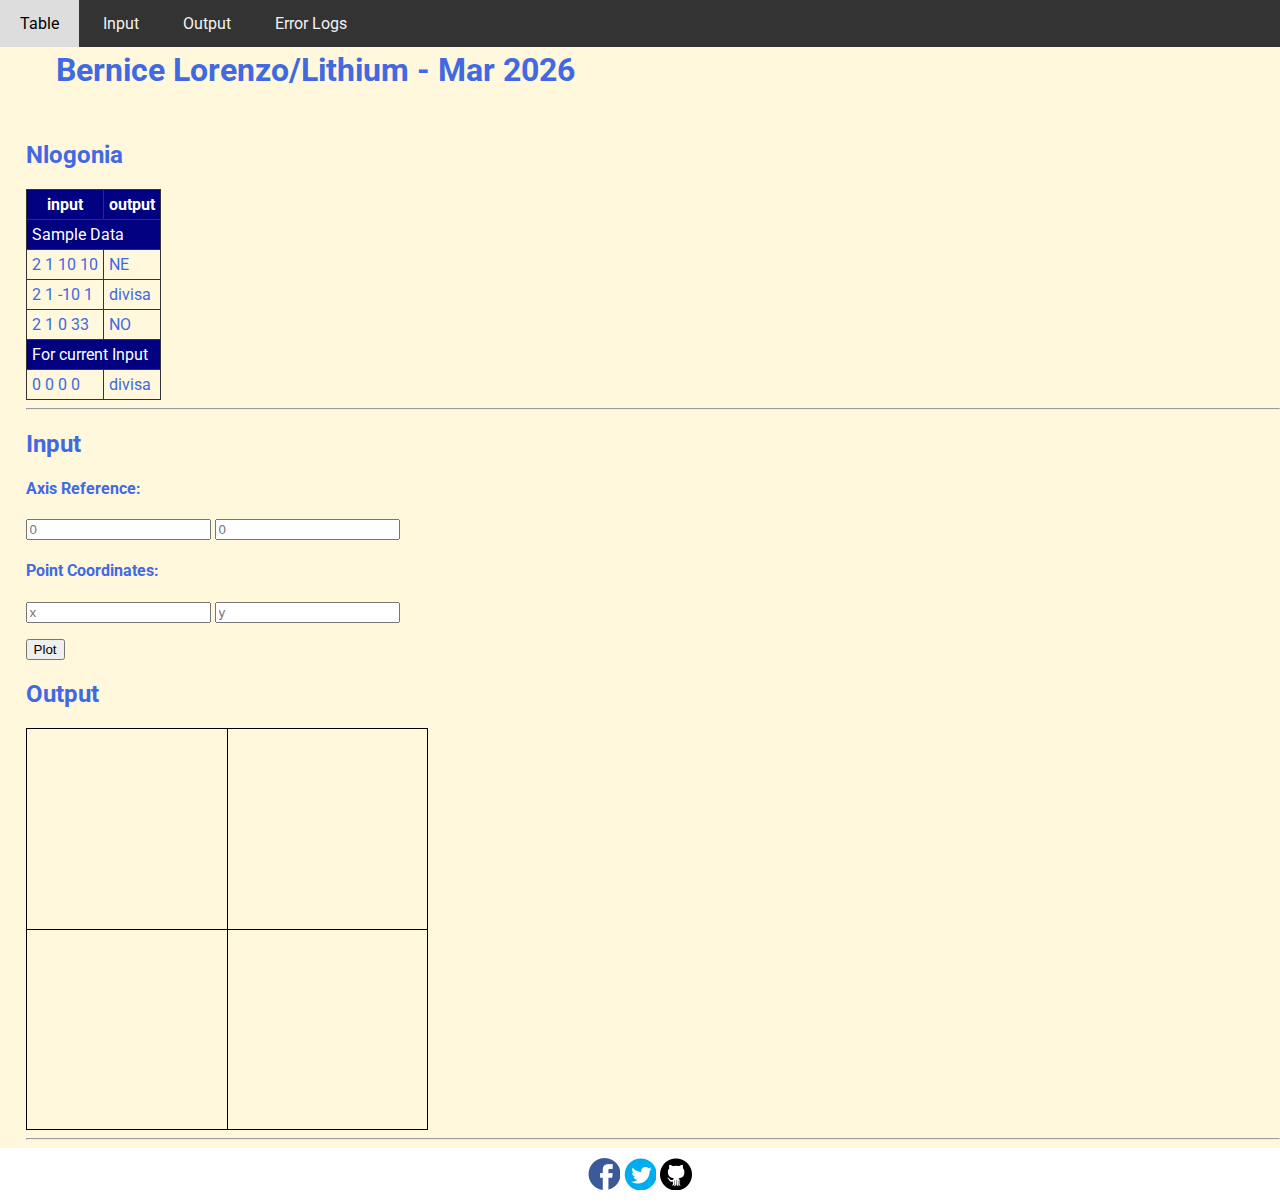
<file: public/q4/3rdGraded/index.html>
<!DOCTYPE html>
<html>
<head>
  <meta charset="utf-8">
  <meta name="viewport" content="width=device-width">
  <!-- change the authors name to both your names-->
  <meta name="author" content="Bernice V. Lorenzo">
  <meta name="description" content="testing and debugging">
  <meta name="keywords" content="testing and debugging">
  <title>CS 3 </title>
  <link href="style.css" rel="stylesheet" type="text/css" />
  <link rel="preconnect" href="https://fonts.googleapis.com">
  <link rel="preconnect" href="https://fonts.gstatic.com" crossorigin>
  <link href="https://fonts.googleapis.com/css2?family=Open+Sans&family=Poppins:wght@300&family=Roboto&display=swap" rel="stylesheet">
  <link rel="icon" type="image/x-icon" href="images/favicon.ico">
</head>

<body>
  <header>
    <nav>
      <a href="#start">Table</a>
      <a href="#input">Input</a>
      <a href="#output">Output</a>
      <a href="errorlogs.html">Error Logs</a>
    </nav>
    
    <h1 style="padding: 30px">Bernice Lorenzo/Lithium  - Mar 2026 </h1>
    <h2 id="start"> Nlogonia </h2>
  </header>

  <section id="table">
    <table> 
      <tr class="rColor">
        <th> input </th> <th> output</th>
      </tr>
      <tr class="rColor"> 
        <td colspan="2"> Sample Data</td>
      </tr>
      <tr> 
        <td> 2 1 10 10 </td> <td> NE</td>
      </tr>
      <tr> 
        <td> 2 1 -10 1 </td> <td> divisa</td>
      </tr>
      <tr> 
        <td> 2 1 0 33 </td> <td> NO </td>
      </tr>
      <tr  class="rColor"> 
        <td colspan="2"> For current Input</td>
      </tr>
      <tr> 
        <td id="in1"> 0 0 0 0 </td> <td id="out1"> divisa </td>
      </tr>
    </table>
    <hr>
  </section>
  
  <section id="input">
    <h2> Input </h2>
  
    <h4>Axis Reference:</h4>
    <p>
      <input type="number" id="x0" placeholder="0">
      <input type="number" id="y0" placeholder="0">
    </p>
    
    <h4>Point Coordinates:</h4>
    <p>
      <input type="number" id="x" placeholder="x"> 
      <input type="number" id="y" placeholder="y">
    </p>
    <button onclick="plotPoint(Number(x0.value),Number(y0.value),Number(x.value), Number(y.value))"> Plot </button>
  </section>
  
  <section id="output">
    <h2 id="output"> Output </h2>
  
    <div id="coordinatePlane">
        <div id="xAxis" class="axis"></div>
        <div id="yAxis" class="axis"></div>
    </div>
    <hr>
  </section>
  
  <!--- anchors for socmed site are done with image sprites -->
  <footer>
    <a href="https://facebook.com"> 
    <div class="icon facebook"></div>
    </a>
    <a href="https://twitter.com">
    <div class="icon twitter"></div>
    </a>
    <a href="https://github.com">
    <div class="icon github"></div>
    </a>
  </footer>
  <script defer src="script.js"></script>
</body>

</html>
</file>
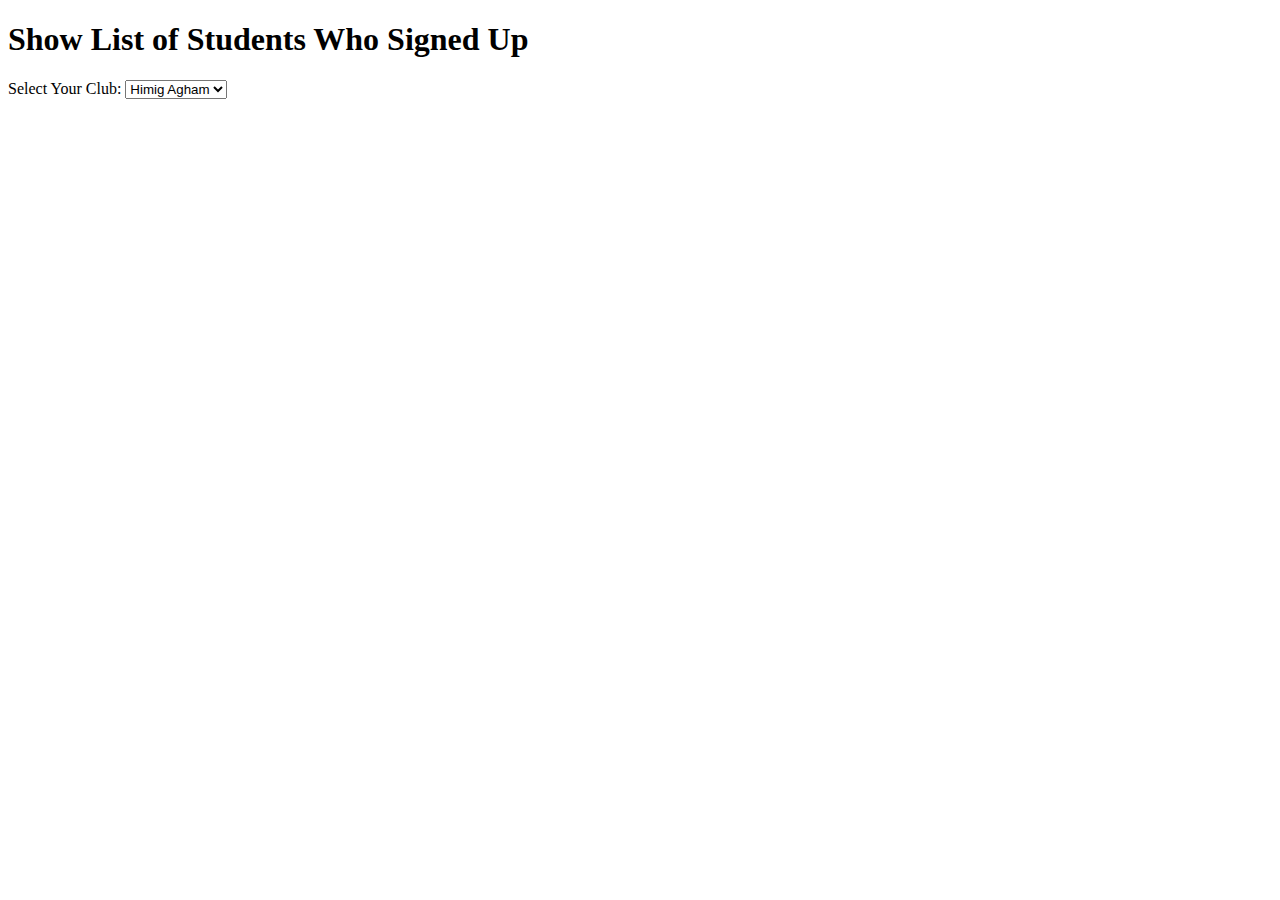
<file: public/viewSignUps.html>
<!DOCTYPE html>
<html>
  <meta charset="UTF-8">
    <meta name="viewport" content="width=device-width, initial-scale=1.0">
    <meta name="description" content="2Q Portfolio">
    <meta name="keywords" content="2Q, Portfolio, Projects, Web Development">
    <meta name="author" content="Bernice Lorenzo">

    <title> HTML Forms </title>
    <link rel="stylesheet" href="">
    <script src="html.js" defer></script>
  </head>
  <body>

    <h1> Show List of Students Who Signed Up </h1>
    

    <label>
        Select Your Club:
        <select name="club" id="club" onchange="viewInfo()">
            <option value="himig"> Himig Agham </option>
            <option value="sightlines"> Sightlines </option>
            <option value="munhwa"> Munhwa </option>
            <option value="pallastro"> Pallastro </option>
            <option value="likha"> Likha </option>
            <option value="astrosoc"> Astrosoc </option>
            <option value="bake"> Bake Club </option>
            <option value="atom"> Atom </option>
        </select>
      </label>
      
      <table id="results"> </table>
<script>

const LIST = "signUp";
let listString = localStorage.getItem(LIST);
let signUpsHave = false;

if (!listString) { 
    infoList = "No Sign Ups Found" 
} 

else{
    signUpsHave = true
}

function viewInfo(){
    
    rowString = "<tr><th>Club</th><th>ID</th><th>Full Name</th><th>Grade</th><th>Email</th><th>Mobile</th><th>Intern/Extern</th></tr>"; 
    const clubChoose = club.value;
    let signCount = 0;
    console.log(infoList)

    for (let key in infoList) {

        if(infoList[key].clubPick == clubChoose){
                rowString += "<tr>";
                rowString += "<td>" + key + "</td>";
                rowString += "<td>" + infoList[key].clubPick + "</td>";
                rowString += "<td>" + infoList[key].studentID + "</td>";
                rowString += "<td>" + infoList[key].fullName + "</td>";
                rowString += "<td>" + infoList[key].grlvl + "</td>";
                rowString += "<td>" + infoList[key].email + "</td>";
                rowString += "<td>" + infoList[key].phone + "</td>"
                rowString += "<td>" + infoList[key].status + "</td></tr>"
                signCount += 1;
        }

        else if(clubChoose == "All"){
                rowString += "<tr>";
                rowString += "<td>" + key + "</td>";
                rowString += "<td>" + infoList[key].clubPick + "</td>";
                rowString += "<td>" + infoList[key].studentID + "</td>";
                rowString += "<td>" + infoList[key].fullName + "</td>";
                rowString += "<td>" + infoList[key].grlvl + "</td>";
                rowString += "<td>" + infoList[key].email + "</td>";
                rowString += "<td>" + infoList[key].phone + "</td>"
                rowString += "<td>" + infoList[key].status + "</td></tr>"
                signCount += 1;
        }
    }

    if (signCount == 0){
        results.innerHTML="No Sign Ups for This Club";
    }

    else{
        results.innerHTML = rowString;
        total.innerHTML= "Total Sign Ups:" + signCount;
    }
}

if(signUpsHave){
    infoList = JSON.parse(listString)
    chosenClub();
}

        
</script>

  </body>
</file>
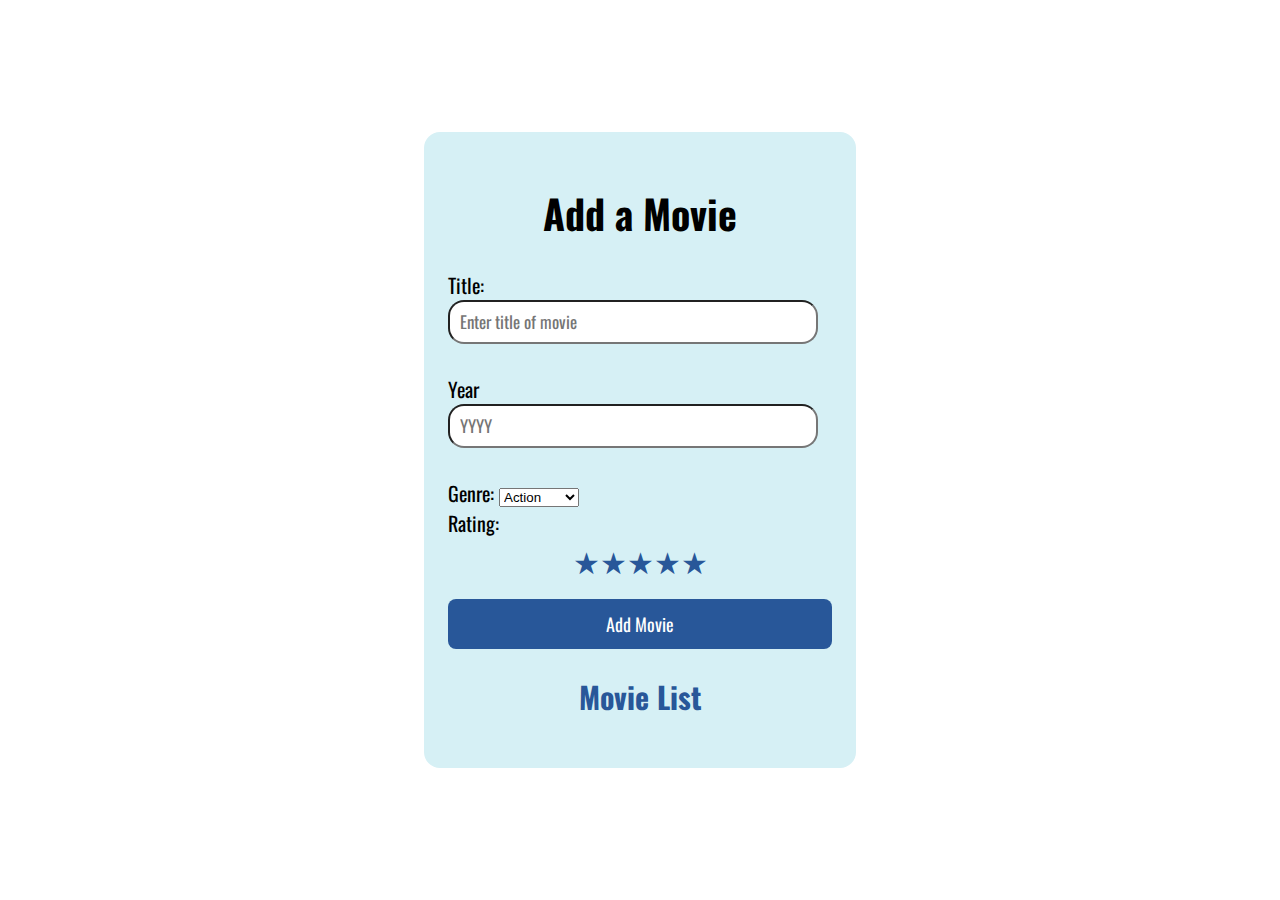
<file: q4/q41gLithiumLORENZO.html>
<!DOCTYPE html>
<html>
  <meta charset="UTF-8">
    <meta name="viewport" content="width=device-width, initial-scale=1.0">
    <meta name="description" content="2Q Portfolio">
    <meta name="keywords" content="2Q, Portfolio, Projects, Web Development">
    <meta name="author" content="Bernice Lorenzo">
    <title> HTML Forms </title>
    <link rel="stylesheet" href="movies.css">
    <link rel="preconnect" href="https://fonts.googleapis.com">
    <link rel="preconnect" href="https://fonts.gstatic.com" crossorigin>
    <link href="https://fonts.googleapis.com/css2?family=Oswald:wght@200..700&display=swap" rel="stylesheet">
  </head>
  <body>

    <form id="form" method="get">

        <h1> Add a Movie </h1>

        <label for="title"> Title: </label> <br>
        <input type="text" onfocus="inStyle(this)" onblur="outStyle(this)" id="title" name="title" class ="input-box" placeholder="Enter title of movie" required >
        <br> <br>

        <label for="year"> Year </label> <br>
        <input type="number" onfocus="inStyle(this)" onblur="outStyle(this)" id="year" name="year" class ="input-box" placeholder="YYYY" required >
        <br> <br>

        <label for="genre"> Genre: </label>
        <select name="genre" id="genre" required>
            <option value="action"> Action </option>
            <option value="comedy"> Comedy </option>
            <option value="drama"> Drama </option>
            <option value="horror"> Horror </option>
            <option value="romance"> Romance </option>
        </select>
      <br>

        <label>Rating:</label>
        <div class="rating">

            <input type="radio" id="star5" name="rating" value="5">
            <label for="star5" title="5 stars"></label>

            <input type="radio" id="star4" name="rating" value="4">
            <label for="star4" title="4 stars"></label>

             <input type="radio" id="star3" name="rating" value="3">
            <label for="star3" title="3 stars"></label>
            
            <input type="radio" id="star2" name="rating" value="2">
            <label for="star2" title="2 stars"></label>
            
            <input type="radio" id="star1" name="rating" value="1">
            <label for="star1" title="1 star"></label>
        </div>


       <button id="addMovie"> Add Movie </button>
       
       <h2> Movie List </h2>
       <div id="movieList"></div>
    </form>

    

    <script src="movies.js"></script>


  </body>
  </html>
</file>
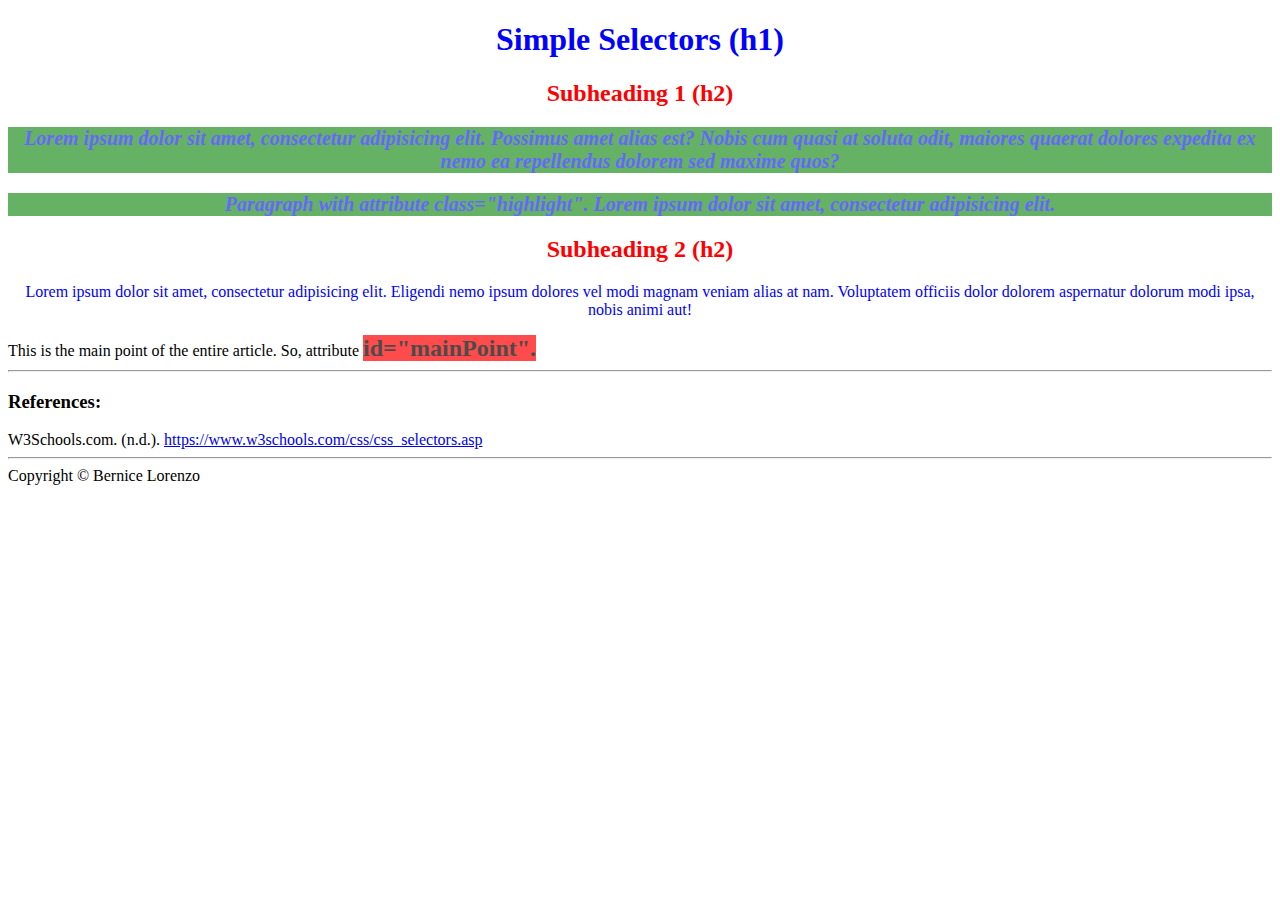
<file: public/q2/Q21NGLithiumLorenzo.html>
<!DOCTYPE html>
<html>
<head>
    <title>Simple Selectors</title>
    <style>
        /* all h2 elements */
        h2 {
         color: red;
         text-align: center;
        }
        
        /* all with class="highlight" */
        .highlight {
         font-size: 20px;
         font-weight: bold;
         font-style: italic;
         background-color: green;
         opacity: 0.6;
        }
        
        /* element with id="mainPoint" */
        #mainPoint {
         font-size: 24px;
         font-weight: bold;
         background-color: red;
         opacity: 0.7;
        }
        
        /* all p AND h1 elements */
        p, h1 {
         color: blue;
         text-align: center;
        }
    </style>
</head>
<body>
    <h1>Simple Selectors (h1)</h1>

    <h2>Subheading 1 (h2)</h2>
    
    <p class="highlight">Lorem ipsum dolor sit amet, consectetur adipisicing elit. Possimus amet alias est? Nobis cum quasi at soluta odit,
    maiores quaerat dolores expedita ex nemo ea repellendus dolorem sed maxime quos?</p>
    
    <p class="highlight">Paragraph with attribute class="highlight".  Lorem ipsum dolor sit amet, consectetur adipisicing elit.</p>
    
    <h2>Subheading 2 (h2)</h2>
    <p>Lorem ipsum dolor sit amet, consectetur adipisicing elit. Eligendi nemo ipsum dolores vel modi magnam veniam alias at nam. Voluptatem officiis
    dolor dolorem aspernatur dolorum modi ipsa, nobis animi aut!</p>
    
    <div>This is the main point of the entire article. So, attribute <span id="mainPoint">id="mainPoint".</span>
    </div>

    <footer>
        <hr />
        <h3> References: </h3> 
        <li> W3Schools.com. (n.d.). <a href="https://www.w3schools.com/css/css_selectors.asp"> https://www.w3schools.com/css/css_selectors.asp </a> </li>
        <hr /> <li> Copyright <span>&copy; Bernice Lorenzo </span></li>
    </footer>
</body>
</html>
</file>
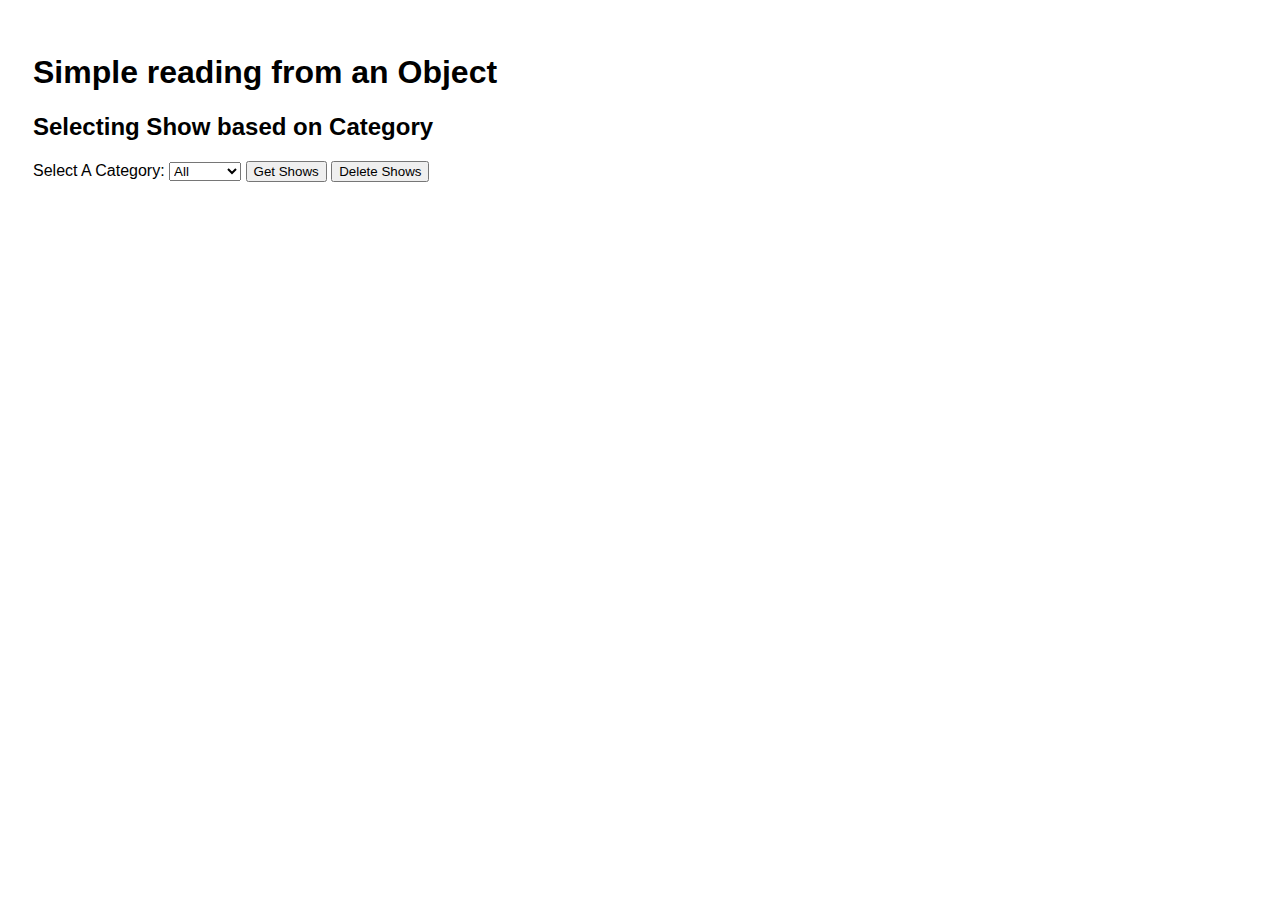
<file: public/q3/3Q4NGLithiumLorenzo.html>
<!DOCTYPE html>
<html>
  <head>
    <title>Hello, World!</title>
    <link rel="stylesheet" href="styles.css" />
  </head>
  <body>
      <h1>Simple reading from an Object</h1>
      <h2>Selecting Show based on Category</h2> 
      <label>
        Select A Category:
        <select id="showCat" name="showCat">
          <option value="All">All</option>
          <option value="Drama">Drama</option>
          <option value="Comedy">Comedy</option>
          <option value="Sci-Fi">Sci-Fi</option>
          <option value="Anime">Anime</option>
        </select>
      </label>
      <button onclick="getShows()">Get Shows</button>
      <button onclick="delShows()">Delete Shows</button>
      <table id="results">

      </table>
      <p id="count"> </p>
      <script src="script.js"></script>
  </body>
</html>
</file>
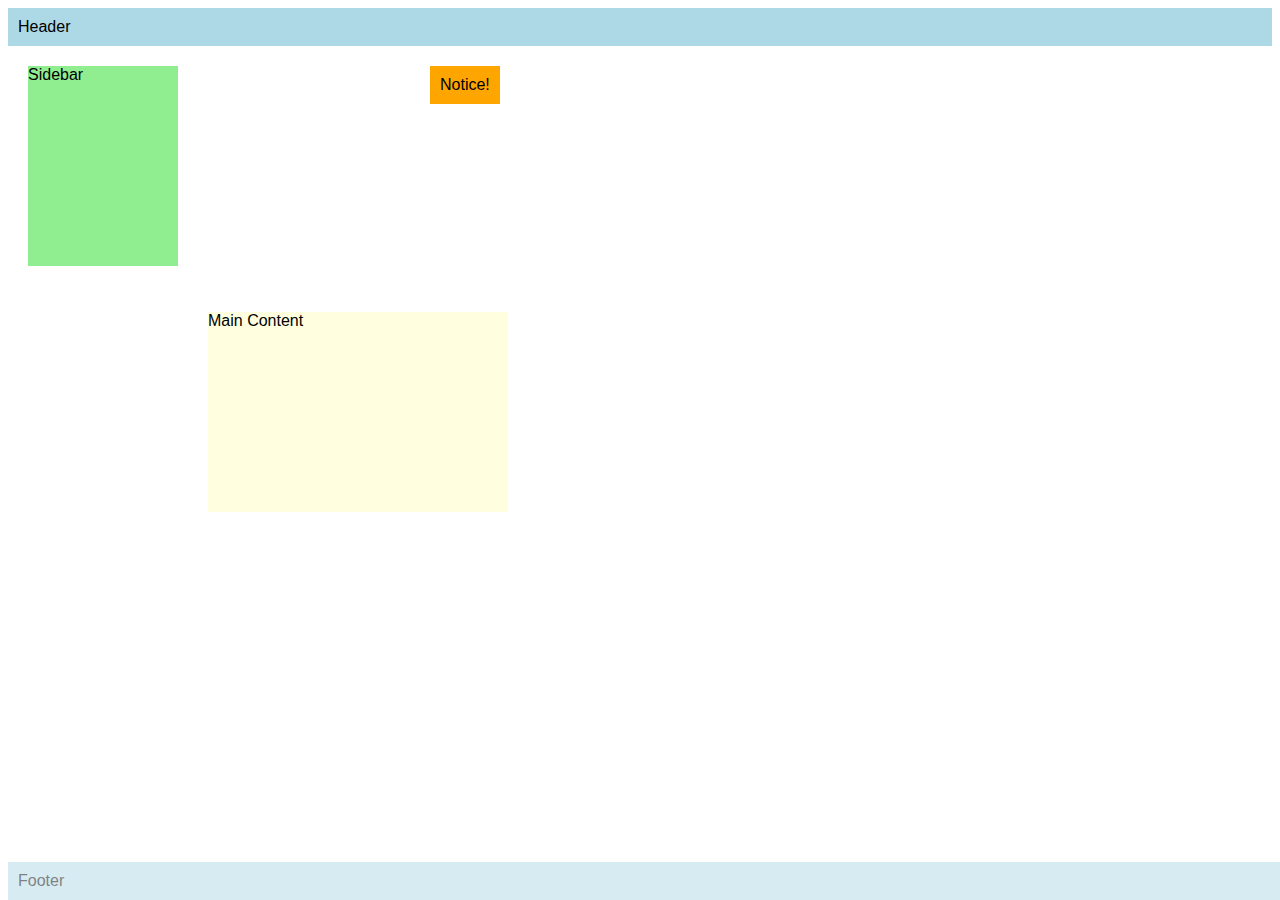
<file: public/q4/9LiLorenzoseatwork2.html>
<!DOCTYPE html>
<html>
<head>
  <meta name="author" content= "<Abigail Lorenzana and Bernice Lorenzo>" />
  <meta name="revised" content= "<March 26, 2026>" />
  <style>
    body { font-family: Arial, sans-serif; }
    .header, .footer {
      background: lightblue;
      padding: 10px;
    }
    .footer {
       opacity: 0.5;
       position: fixed; bottom: 0; width: 100%;
    }
    .sidebar {
      background: lightgreen;
      width: 150px;
      height: 200px;
      position: relative; top: 20px; left: 20px;
    }
    .content {
      background: lightyellow;
      width: 300px;
      height: 200px;
      position: relative; top: 66px; left: 200px;
      z-index: 2;
    }    
    .notice {
    position: absolute;
    top: 66px;
    left: 430px;
    background: orange;
    padding: 10px;
    z-index: 1;
}
  </style>

</head>
<body>
    <div class="notice">Notice!</div>
  <div class="header">Header</div>
  <div class="sidebar">Sidebar</div>
  <div class="content">Main Content</div>
  <div class="footer">Footer</div>
</body>
</html>
</file>
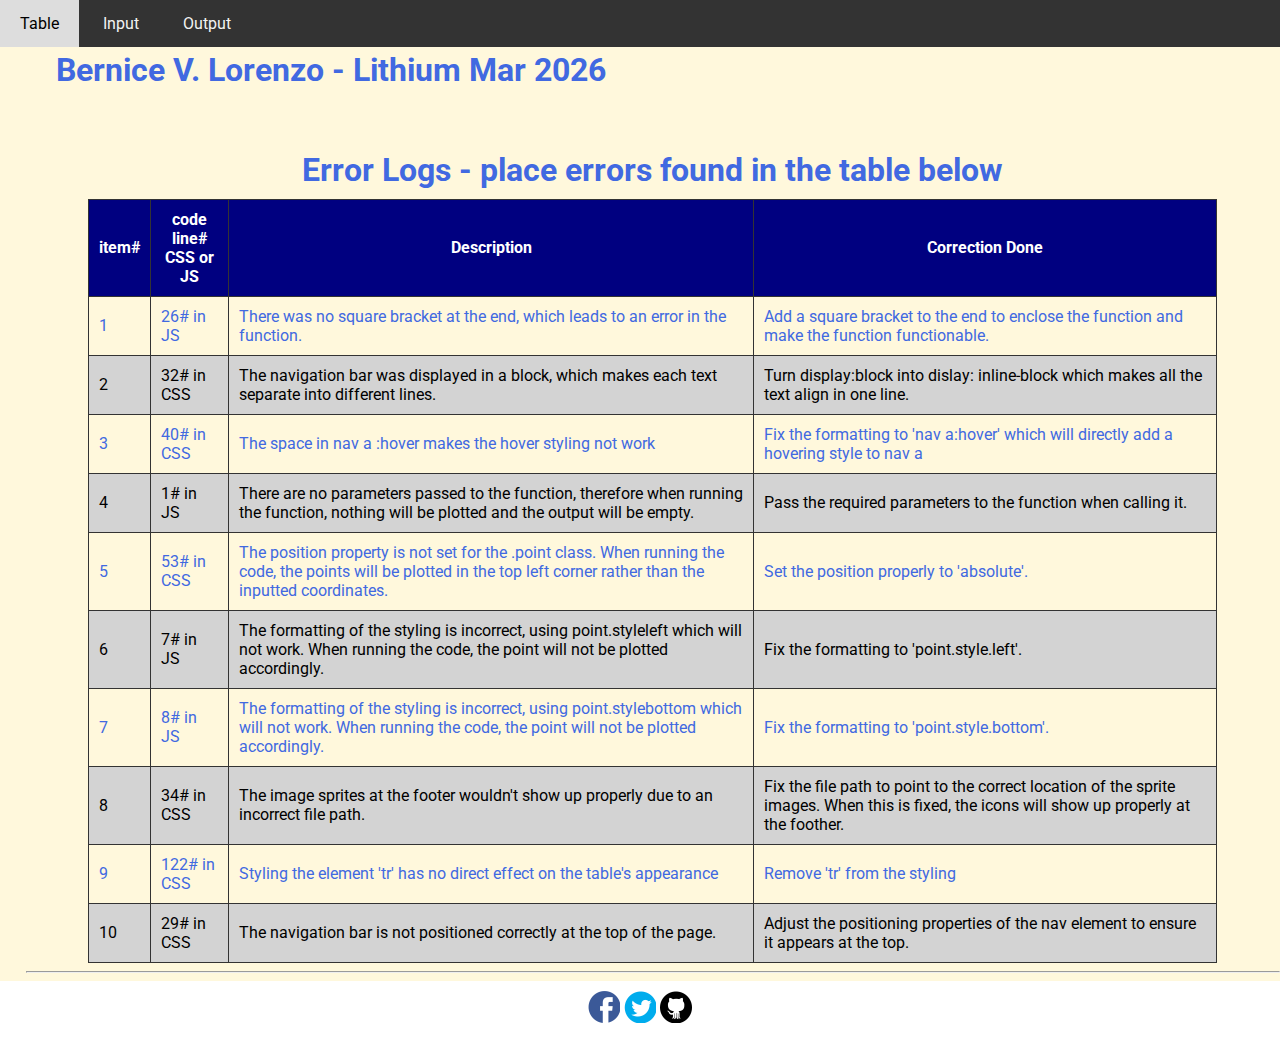
<file: public/q4/3rdGraded/errorlogs.html>
<!DOCTYPE html>
<html>
<head>
  <meta charset="utf-8">
  <meta name="viewport" content="width=device-width">
  <meta name="author" content="Sir Roy/Al Mendoza">
  <meta name="description" content="testing and debugging">
  <meta name="keywords" content="testing and debugging">
  <title>CS3 </title>
  <link href="style.css" rel="stylesheet" type="text/css" />
  <link rel="preconnect" href="https://fonts.googleapis.com">
  <link rel="preconnect" href="https://fonts.gstatic.com" crossorigin>
  <link href="https://fonts.googleapis.com/css2?family=Open+Sans&family=Poppins:wght@300&family=Roboto&display=swap" rel="stylesheet">
  <link rel="icon" type="image/x-icon" href="images/favicon.ico">

  <style>
    tr:nth-child(1) ~ tr:nth-child(odd) {
      background-color: lightgray;
      color: black;
    }
    td, th {
      padding: 10px;
    }
    table {
      width: 90%;
      margin: 0 auto;
    }
    caption {
      font-size: 2em;
      font-weight: bold;
      padding: 10px;
    }
    
  </style>
</head>

<body>
  <header>
    <nav>
      <a href="index.html#start">Table</a>
      <a href="index.html#input">Input</a>
      <a href="index.html#output">Output</a>
    </nav>
    
    <h1 style="padding: 30px">Bernice V. Lorenzo - Lithium Mar 2026 </h1>
  </header>

  <section id="table">
    <table> 
      <caption> Error Logs - place errors found in the table below</caption>
      <tr class="rColor">
        <th> item# </th> 
        <th> code line#<br/>CSS or JS </th> 
        <th> Description</th>
        <th> Correction Done</th>
      </tr>
      <tr>
        <td> 1 </td> 
        <td> 26# in JS </td> 
        <td> There was no square bracket at the end, which leads to an error in the function. </td>
        <td> Add a square bracket to the end to enclose the function and make the function functionable.</td>
      </tr>
      <tr>
        <td> 2 </td> 
        <td> 32# in CSS </td> 
        <td> The navigation bar was displayed in a block, which makes each text separate into different lines. </td>
        <td> Turn display:block into dislay: inline-block which makes all the text align in one line. </td>
      </tr>
      <tr>
        <td> 3 </td> 
        <td> 40# in CSS </td> 
        <td> The space in nav a :hover makes the hover styling not work</td>
        <td> Fix the formatting to 'nav a:hover' which will directly add a hovering style to nav a</td>
      </tr>
      <tr>
        <td> 4 </td> 
        <td> 1# in JS </td> 
        <td> There are no parameters passed to the function, therefore when running the function,
          nothing will be plotted and the output will be empty.
        </td>
        <td> Pass the required parameters to the function when calling it. </td>
      </tr>
      <tr>
        <td> 5 </td> 
        <td> 53# in CSS </td> 
        <td> The position property is not set for the .point class. When running the code,
          the points will be plotted in the top left corner rather than the inputted coordinates. </td>
        </td>
        <td> Set the position properly to 'absolute'.</td>
      </tr>
      <tr>
        <td> 6 </td> 
        <td> 7# in JS</td> 
        <td> The formatting of the styling is incorrect, using point.styleleft 
          which will not work. When running the code, the point will not be plotted accordingly.
        </td>
        <td> Fix the formatting to 'point.style.left'.</td>
      </tr>
      <tr>
        <td> 7 </td> 
        <td> 8# in JS</td> 
        <td> The formatting of the styling is incorrect, using point.stylebottom 
          which will not work. When running the code, the point will not be plotted accordingly.
        </td>
        <td> Fix the formatting to 'point.style.bottom'.</td>
      </tr>
      <tr>
        <td> 8 </td> 
        <td> 34# in CSS </td> 
        <td> The image sprites at the footer wouldn't show up properly due to an 
          incorrect file path. 
        </td>
        <td> Fix the file path to point to the correct location of the sprite images. When
          this is fixed, the icons will show up properly at the foother.
        </td>
      </tr>
      <tr>
        <td> 9 </td> 
        <td> 122# in CSS </td> 
        <td> Styling the element 'tr' has no direct effect on the table's appearance</td>
        <td> Remove 'tr' from the styling </td>
      </tr>
      <tr>
        <td> 10 </td> 
        <td> 29# in CSS </td> 
        <td> The navigation bar is not positioned correctly at the top of the page.</td>
        <td> Adjust the positioning properties of the nav element to ensure it appears at the top.</td>
      </tr>
     
    </table>
    <hr>
  </section>
  
   
  <!--- anchors for socmed site are done with image sprites -->
  <footer>
    <a href="https://facebook.com"> 
    <div class="icon facebook"></div>
    </a>
    <a href="https://twitter.com">
    <div class="icon twitter"></div>
    </a>
    <a href="https://github.com">
    <div class="icon github"></div>
    </a>
  </footer>
 
</body>

</html>
</file>
<file: public/q4/3rdGraded/style.css>
html {
  height: 100%;
  width: 100%;
}

body{
  font-family: 'Open Sans', sans-serif;
  font-family: 'Poppins', sans-serif;
  font-family: 'Roboto', sans-serif;
  background-color: cornsilk;
  color:royalblue;
  padding: 0;
  margin: 0;
}

section, header {
  padding-left: 2%;
}

/*---- CSS to control the navigation bar --- 
Requirements for the navigation:
- Navigation should all be on one line only and located on the first line of the browser and will not scroll with the rest of the content.  
- There should also a hover effect on each of the links to change background and foreground color.
*/
nav {
    width: 100%;
    background-color: #333;
    position: fixed;
    top: 0;
    left: 0;
    right: 0;
}

nav a {
    display: inline-block;
    color: #f2f2f2;
    text-align: center;
    padding: 14px 20px;
    text-decoration: none;
    background-color: #333;
}

nav a:hover {
    background-color: #ddd;
    color: black;
}

/*------ to control coordinatePlane, the location of the small red box  --------*/
#coordinatePlane {
    position: relative;
    height: 400px;
    width: 400px;
    border: 1px solid black;
}
.point {
    position: absolute;
    height: 10px;
    width: 10px;
    background-color: red;
}
.axis {
    position: absolute;
    background-color: black;
}

#xAxis {
    left: 0;
    top: 200px;
    width: 100%;
    height: 1px;
}
#yAxis {
    left: 200px;
    bottom: 0;
    width: 1px;
    height: 100%;
}

/* ----- CSS properties for footer tag to display socmed icons facebook, twitter and github using sprites ---
- Discover how to use image sprites to make this work
*/
footer {
    width: 100%;
    background-color: white;
    color: #333;
    text-align: center;
    padding: 10px 0;
}
footer a {
  text-decoration: none;
}

.icon {
    width: 32px;
    height: 32px;
    display: inline-block;
    background: url('images/sprites.png') no-repeat;
}
.facebook {
    background-position: -226px -129px;
}
.twitter {
    background-position: -340px -129px;
}
.github {
    background-position: -456px -129px;
}

.facebook:hover {
  background-position: -226px -55px;
}
.twitter:hover {
  background-position: -340px -54px;
}
.github:hover {
  background-position: -456px -54px;
}

/* --- CSS for documenting process in the table in the errorlogs.html --*/
table{
  border-collapse: collapse;
}

th, td, tr{
  padding: 5px;
  border: 1px solid #333;  
}

.rColor {
  background-color: navy;
  color: white;
}
</file>
<file: q4/movies.css>
form{
    font-family: Oswald;
    font-size: 20px;
    margin: auto;
    width:30%;
    padding: 1.5rem;
    background-color: rgb(214, 240, 245);
    border-radius: 1rem;
}

body {
    display: flex;
    flex-direction: column;
    justify-content: center;
    align-items: center;
    min-height: 100vh;
    margin: 0;
}

.rating{
    display: flex;
    flex-direction: row-reverse;
    justify-content: center;
    margin: auto;
}
.rating input {
    display: none;
}

.rating label{
    font-size: 30px;
    color: rgb(40, 87, 153);
    cursor: pointer;
}

.rating label:before{
    content: "\2605";
    font-size: 30px;
}

.rating input:checked ~ label,
.rating label:hover,
.rating label:hover ~ label{
    color: rgb(252, 186, 19);
}

.input-box{      
    padding: 10px;
    width:90%;
    height:20px;
    border-radius: 1rem;
    font-size: 17px;
    font-family:"Oswald", sans-serif;
}

h1 {
    text-align: center;
}

#addMovie {
    background-color: rgb(40, 87, 153);
    color: white;
    padding: 12px 30px;
    font-size: 18px;
    font-family: "Oswald", sans-serif;
    border: none;
    border-radius: 0.5rem;
    cursor: pointer;
    margin-top: 1rem;
    width: 100%;
    transition: background-color 0.3s ease;
}

#addMovie:hover {
    background-color: rgb(252, 186, 19);
    color: rgb(40, 87, 153);
}

#movieList p {
    background-color: white;
    padding: 12px 15px;
    margin: 10px 0;
    border-radius: 0.5rem;
    border-left: 4px solid rgb(252, 186, 19);
    font-size: 18px;
    box-shadow: 0 2px 4px rgba(0, 0, 0, 0.1);
}

h2 {
    text-align: center;
    color: rgb(40, 87, 153);
}
</file>
<file: public/q3/styles.css>
body{
  padding: 25px;
  font-family: arial;
}

table {
  border-collapse: collapse;
  margin-top: 20px;
}
table, tr, td, th {
  border: 1px solid black;
}
td,th {
  padding: 5px;
}
tr:nth-child(odd) {
  background-color: lightgray;
}

p {
  color: blue;
}
</file>
